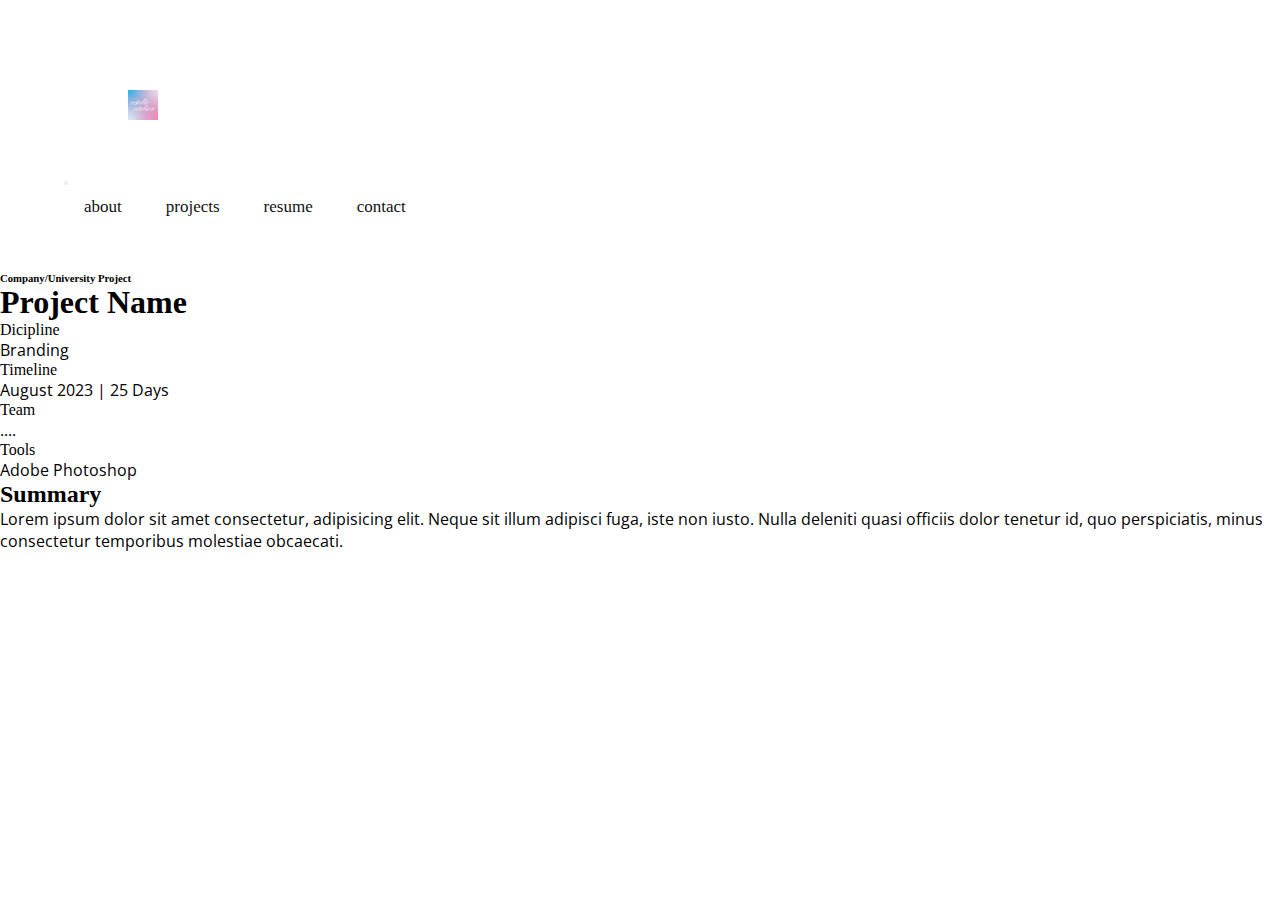
<file: project-1-kenari.html>
<!DOCTYPE html>
<html>
    <head>
        <title>Project 1</title>
        <link rel="stylesheet" href="style.css">
        <meta charset="UTF-8">
        <meta name="viewport" content="width=device-width,initial-scale=1.0">
        <link href="https://cdn.jsdelivr.net/npm/bootstrap@5.3.2/dist/css/bootstrap.min.css" rel="stylesheet" integrity="sha384-T3c6CoIi6uLrA9TneNEoa7RxnatzjcDSCmG1MXxSR1GAsXEV/Dwwykc2MPK8M2HN" crossorigin="anonymous">
        <script src="https://cdn.jsdelivr.net/npm/bootstrap@5.3.2/dist/js/bootstrap.bundle.min.js" integrity="sha384-C6RzsynM9kWDrMNeT87bh95OGNyZPhcTNXj1NW7RuBCsyN/o0jlpcV8Qyq46cDfL" crossorigin="anonymous"></script>
        <link rel="stylesheet" href="https://cdnjs.cloudflare.com/ajax/libs/font-awesome/6.4.2/css/all.min.css" integrity="sha512-z3gLpd7yknf1YoNbCzqRKc4qyor8gaKU1qmn+CShxbuBusANI9QpRohGBreCFkKxLhei6S9CQXFEbbKuqLg0DA==" crossorigin="anonymous" referrerpolicy="no-referrer" />
        <link rel="preconnect" href="https://fonts.googleapis.com">
        <link rel="preconnect" href="https://fonts.gstatic.com" crossorigin>
        <link href="https://fonts.googleapis.com/css2?family=Montserrat:wght@700&family=Open+Sans:wght@400&family=Roboto:wght@100&display=swap" rel="stylesheet">    
      </head>
    <body>
        <nav class="navbar navbar-expand-lg bg-body-tertiary fixed-top px-4">
            <div class="container-fluid">
                <nav class="navbar bg-body-tertiary">
                    <div class="container">
                      <a class="navbar-brand" href="#scrollmain">
                        <img src="imgs/Asset 1.png" alt="Estefania" width="30" height="30">
                      </a>
                    </div>
                  </nav>
              <button class="navbar-toggler" type="button" data-bs-toggle="collapse" data-bs-target="#navbarNavDropdown" aria-controls="navbarNavDropdown" aria-expanded="false" aria-label="Toggle navigation">
                <span class="navbar-toggler-icon"></span>
              </button>

              <div class="collapse navbar-collapse" id="navbarNavDropdown">
                <ul class="navbar-nav">
                  <li class="nav-item">
                    <a class="nav-link active" aria-current="page" href="#scrollabout">about</a>
                  </li>
                  <li class="nav-item">
                    <a class="nav-link" href="#scrollprojects">projects</a>
                  </li>
                  <li class="nav-item">
                    <a class="nav-link" href="#">resume</a>
                  </li>
                    <li class="nav-item">
                        <a class="nav-link" href="#">contact</a>
                    </li>
                    <li class="nav-item">
                      <a class="nav-link" href="https://www.linkedin.com/in/estefaniawijaya/" target="_blank">
                        <i class="fa-brands fa-linkedin-in" style="color: #484848;"></i>
                      </a>
                    </li>
                    <li class="nav-item">
                      <a class="nav-link" href="mailto:estefaniawijayaa@gmail.com" target="_blank">
                        <i class="fa-regular fa-envelope" style="color: #484848;"></i>
                      </a>
                    </li>
                  </li>
                </ul>
              </div>
            </div>
          </nav>

          <!-- Main -->
          <div class="project-1-div">
            <div class="container text-left">
                <div class="row r-project-1">
                    <div class="col-4">
                     <h6>Company/University Project</h6>
                    </div>
                </div>
                <div class="row r-project-2">
                    <div class="col-4">
                         <h1>Project Name</h1>
                    </div>
                </div>
                <div class="row r-project-3">
                    <div class="col-2">Dicipline
                    <p>Branding</p>
                    </div>
                    <div class="col-3">Timeline
                    <p>August 2023 | 25 Days</p>
                    </div>
                </div>
                <div class="row r-project-4">
                    <div class="col-2">Team
                        <p>....</p>
                    </div>
                    <div class="col-2">Tools
                        <p>Adobe Photoshop</p>
                    </div>
                </div>
            </div>
         </div>
         <div class="project-2-div">
            <div class="container text-left">
                <div class="row r-project-5">
                    <div class="col-1">
                    </div>
                    <div class="col-2">
                        <h2>Summary</h2>
                    </div>
                    <div class="col-1">
                    </div>
                    <div class="col-8">
                        <p>Lorem ipsum dolor sit amet consectetur, adipisicing elit. Neque sit illum adipisci fuga, iste non iusto. Nulla deleniti quasi officiis dolor tenetur id, quo perspiciatis, minus consectetur temporibus molestiae obcaecati.</p>
                    </div>
                </div>

    </body>
</html>
</file>
<file: style.css>
html{
    scroll-behavior: smooth;
}

*{
    margin: 0;
    padding: 0;
    box-sizing: border-box;
    grid-template-columns: repeat(auto-fit);
}

.h-100vh {
    height: 100vh;
}

.h-80vh {
    height: 80vh;
}

.w-100vw{
    width: 100vw;
}

body{
    height: 100vh;
    width: 100vw;
    margin: 0;
    background: white;
    /* overflow: hidden; */
}

.sticky-link{
    z-index: 5;
    position: fixed;
    bottom: 5vh;
    left: 5vw;
    display: flex;
    flex-direction: column;
    text-align: center;
    gap: 10px;
}

.sticky-icon{
    border-radius: 1rem;
    padding: 10px;
}

.sticky-icon:hover{
    background: linear-gradient(300deg, #f9b5d77f, #f57eb876, #c187ed7d, #54b1ea7c, #96d0ef7c);  
}

.atropos-inner{
    background: linear-gradient(300deg,#f9b5d7,#f57eb8,#c187ed,#54b1ea,#96d0ef);
    background-size: 180% 180%;
    background-repeat: no-repeat;
    background-attachment: fixed;
    animation: gradient-animation 5s ease infinite;
    width: 70vw;
    height: 80vh;
    margin: 15vh auto 10vh;
    display: flex;
    flex-direction: column;
    justify-content: center;
    align-items: center;
    text-align: center;
    border-radius: 2rem;
}

.atropos-scale, .atropos-rotate, .atropos-inner, .main-container{
    transition-duration: 300ms;
    transform: translate3d(0px, 0px, 0px) rotateX(0deg) rotateY(0deg);
}

.floating { 
	animation-name: floating;
	animation-duration: 3s;
	animation-iteration-count: infinite;
	animation-timing-function: ease-in-out;
	margin-left: 30px;
    margin-right: 30px;
	margin-top: 5px;
}

.floating-porto { 
	animation-name: floating-porto;
	animation-duration: 3s;
	animation-iteration-count: infinite;
	animation-timing-function: ease-in-out;
}

@keyframes floating {
	0% { transform: translate(0, 0px); }
	50% { transform: translate(0, 15px); }
	100% { transform: translate(0, -0px); } 
}

@keyframes floating-porto {
	0% { transform: translate(19%, -47%); }
	50% { transform: translate(19%, -50%); }
	100% { transform: translate(19%, -47%); } 
}

/* Hide scrollbar for WebKit browsers */
body::-webkit-scrollbar {
    width: 0.0em;
}

body::-webkit-scrollbar-thumb {
    background-color: transparent;
}

body::-webkit-scrollbar-track {
    background-color: transparent;
}
  
@keyframes gradient-animation {
    0% {
      background-position: 0% 50%;
    }
    50% {
      background-position: 100% 50%;
    }
    100% {
      background-position: 0% 50%;
    }
}


.logo {
    font-family: 'Montserrat', sans-serif;
    color: #121212;
    font-size: 20px;
    text-decoration: none; /* Remove underline */
    padding: 7px;

}

.logo:hover {
    background: linear-gradient(300deg, #f9b5d77f, #f57eb876, #c187ed7d, #54b1ea7c, #96d0ef7c);
    padding: 7px;
    border-radius: 1rem;
}

nav{
    display: flex;
    align-items: center;
    justify-content: space-between;
    flex-wrap: wrap;
    padding-top: 5vh;
    padding-left: 5vw;
    padding-right: 5vw;
    padding-bottom: 5vh;
    background: rgb(255,255,255);
    background: linear-gradient(180deg, rgba(255,255,255,1) 0%, rgba(255,255,255,0.8) 40%, rgba(255,255,255,0.2) 80%,rgba(255,255,255,0) 100%);

}



nav ul li{
    display: inline-block;
    list-style: none;
    margin: 10px 20px;

}

nav ul li a{
    color:#121212;
    text-decoration: none;
    font-size: 17px;
    position: relative;
}

nav ul li a::after{
    content: '';
    width: 0;
    height: 2px;
    background: #121212;
    position: absolute;
    left: 0;
    bottom: -6px;
    transition: 0.5s;
}

nav ul li a:hover::after{
    width: 100%;

}

.name{
    color: rgb(255, 255, 255);
    text-align: center;
    font-family: 'Montserrat', sans-serif;
    text-shadow: 0px 0px 10px rgba(114, 83, 145, 0.85);
}

.name-desc{
    color: rgb(255, 255, 255);
    text-align: justify;
    font-family: 'Open Sans', sans-serif
}

.content {
    position: relative;
    z-index: 3;
    display: flex;
    flex-direction: column;
    justify-content: center;
    padding-left: 183px;
    padding-right: 183px;
    padding-top: 100px;
    min-height: 100vh;
}
  
#scrollabout{
    width: 100vw;
}  

.intro{
    background: linear-gradient(300deg,#f9b5d7,#f57eb8,#c187ed,#54b1ea,#96d0ef);
    border-radius: 1rem;
    padding: 5px;
    text-align: center;
    font-family: 'Montserrat', sans-serif;
    color: #ffffff;
}

p{
    font-family: 'Open Sans', sans-serif
}

.photo-about{
    width: 15rem;
    height: 15rem;
}

@keyframes profile_animate{
    0%{
        border-radius: 60% 40% 30% 70%/60% 30% 70% 40%;
    }
    50%{
        border-radius: 30% 60% 70% 40%/50% 60% 30% 60%;
    }
    100%{
        border-radius: 60% 40% 30% 70%/60% 30% 70% 40%;
    }
}

.back-overlay{
    position: fixed;
    bottom: 0;
    height: 0vh;
    width: 100vw;
    z-index: 1;
    background-color: rgba(231, 231, 231, 0.5);
    /* background-color: linear-gradient(300deg,#f9b5d7,#f57eb8,#c187ed,#54b1ea,#96d0ef); */
    color: rgb(255, 255, 255);
    font-family: 'Roboto Condensed', sans-serif;
    transition: 0.5s ease; 
    display: flex; 
    align-items: center; 
    justify-content: center; 
    text-align: center;
    font-size: 30rem;
    overflow: hidden;
}


.container-slide{
    position: fixed;
    bottom: 0;
    height: 0vh;
    width: 100vw;
    z-index: 2;
    justify-content: center;
    top: 50%;
    left: 50%;
    transform: translate(-50%, -50%);
    background: #f5f5f5;
    box-shadow: 0 30px 50px #dbdbdb;
    overflow-x: hidden;
    transition: 0.5s ease
}


.slide-up{
    height: 100vh;
    text-align: center;
    justify-content: center;
}

.container-slide .slide .item{
    width: 200px;
    height: 200px;
    position: absolute;
    top: 60%;
    left: 50%;
    transform: translate(100%, -25%);
    border-radius: 1rem;
    box-shadow: 0px 5px 12px rgba(18, 18, 18, 0.4);
    background-position: 50% 50%;
    background-size: cover;
    display: inline-block;
    transition: 0.5s;
    overflow-x: hidden;
    overflow-y: hidden;

    
}

.slide .item:nth-child(1),
.slide .item:nth-child(2){
    top: 0;
    left: 0;
    transform: translate(0, 0);
    border-radius: 0;
    width: 100%;
    height: 100%;
    
}

.slide .item:nth-child(3){
    left: 50%;
}
.slide .item:nth-child(4){
    left: calc(50% + 220px);
}
.slide .item:nth-child(5){
    left: calc(50% + 440px);
}
.slide .item:nth-child(n + 6){
    left: calc(50% + 660px);
    opacity: 0;
}

.item .content-slide {
    position: absolute;
    top: 50%;
    left: 0px;
    transform: translate(0, -50%);
    text-align: left;
    color: #eee;
    width: 40vw;
    font-family: 'Montserrat', sans-serif;
    display: none;
    background: linear-gradient(270deg, rgba(255,255,255,0) 0%, rgba(255,255,255,0.6) 20%,rgba(255,255,255,1) 83%);
    /* padding: 5% 5% 5% 10%; */
    padding: 60vh 10vw 60vh 0vw;
    overflow-x: hidden;
    overflow-y: hidden;



}


.slide .item:nth-child(2) .content-slide{
    display: block;
}

.content-slide .name-slide{
    font-size: 30px;
    animation: animate 1s ease-in-out 1 forwards;
    background: linear-gradient(300deg,#f9b5d7,#f57eb8,#c187ed,#54b1ea,#96d0ef);
    /* background: linear-gradient(300deg, #f9b5d77f, #f57eb876, #c187ed7d, #54b1ea7c, #96d0ef7c); */
    border-radius: 1rem;
    padding: 5px;
    text-align: center;
    font-family: 'Montserrat', sans-serif;
    color: #ffffff;


}

.content-slide .des{
    margin-top: 15px;
    margin-bottom: 20px;
    opacity: 0;
    animation: animate 1s ease-in-out 0.3s 1 forwards;
    color: #121212;
    font-family: 'Open Sans', sans-serif

}

.content-slide button{
    padding: 10px 20px;
    border: none;
    cursor: pointer;
    opacity: 0;
    animation: animate 1s ease-in-out 0.6s 1 forwards;
    border-radius: 1rem;
}

@keyframes animate{
    from{
        opacity: 0;
        transform: translate(0, 100px);
        filter: blur(2px);
    }

    to{
        opacity: 1;
        transform: translate(0);
        filter: blur(0);
    }
}

.button{
    width: 100%;
    text-align:center;
    position: absolute;
    bottom: 3vh;
    border-radius: 1rem;

}

.button button{
    width: 40px;
    height: 35px;
    border-radius: 1rem;
    border: none;
    cursor: pointer;
    margin: 0 10px 15px;
    transition: 0.3s;
    background: linear-gradient(300deg, #f9b5d77f, #f57eb876, #c187ed7d, #54b1ea7c, #96d0ef7c);
}

.button button:hover{
    background: linear-gradient(300deg, #f9b5d7, #f57eb8, #c187ed, #54b1ea, #96d0ef);
}

/* Add this at the end of your existing CSS file or in a separate file */







@media only screen and (max-width: 768px) {
    /* Styles for screens up to 768px wide (typical for phones) */

    
    .sticky-link{
        bottom: 35vh;
        left: 5vw;
        max-width: 100vw;
        max-height: 100vh;
    }
    
    .atropos-inner{
        max-width: 100vw;
        max-height: 100vh;
    }
    
   
    nav{
        max-width: 100vw;
        padding: 2vh;

    }
    
    
    
    nav ul li{
        margin: 2vw;
    
    }
                    
   
    .intro{
        background: linear-gradient(300deg,#f9b5d7,#f57eb8,#c187ed,#54b1ea,#96d0ef);
        border-radius: 1rem;
        padding: 2vh 2vw;
        max-width: 100vw;
        max-height: 100vh;


    }
        
    .photo-about{
        width: 50vw;
        height: 50vw;
        max-width: 100vw;
        max-height: 100vh;
    }    
        
    
    
    .item .content-slide {
        width: 70vw;
        padding: 60vh 10vw 50vh 10vw;
        overflow-x: hidden;
        overflow-y: hidden;
        max-width: 100vw;
        max-height: 100vh;
    }
       
    .content-slide .name-slide{
        padding: 5px;
    }    

    .content {
        padding-left: 10px;
        padding-right: 10px;
    }
    .item .content-slide {
        position: absolute;
        top: 50%;
        right: 15%;
        transform: translate(0, -50%);
        text-align: right;
        color: #eee;
        width: 90%;
        font-family: 'Montserrat', sans-serif;
        display: none;
        background: linear-gradient(90deg, rgba(255,255,255,0) 0%, rgba(255,255,255,0.6) 20%,rgba(255,255,255,1) 83%);
        padding: 5% 30% 5% 30%;
        overflow-x: hidden;
        overflow-y: hidden;
    
    
    
    }
    
}    


/* footer{
    position: relative;
    z-index: 3;
    color: rgb(25, 25, 25);
    background: rgb(255,255,255);
    background: linear-gradient(180deg, rgba(255,255,255,0) 0%, rgba(255,255,255,0.6) 20%,rgba(255,255,255,1) 83%);
    text-align: center;
    padding-top: 3vh;
    padding-bottom: 3vh;
    /* margin-top: 100px; */
    /* padding-right: 183px;
    padding-left: 183px; */


/* footer ul li{
    display: inline-block;
    list-style: none;
    

}

footer ul li a{
    color:rgb(28, 28, 28);
    text-decoration: none;
    font-size: 17px;
    position: relative;
} */


/* Project 1 */
/* .project-1-div{
    background-color: rgb(196, 196, 196);
    padding-top: 200px;
    padding-bottom: 50px;
    padding-right: 20px;
    padding-left: 20px;

}

.r-project-1{
    padding-bottom: 25px;

}

.r-project-2{
    padding-bottom: 75px;

}

.r-project-3{
    padding-bottom: 25px;

}

.r-project-4{
    padding-bottom: 25px;

}

.project-2-div{
    padding-top: 50px;
    padding-bottom: 50px;
    padding-right: 20px;
    padding-left: 20px;
} */
</file>
